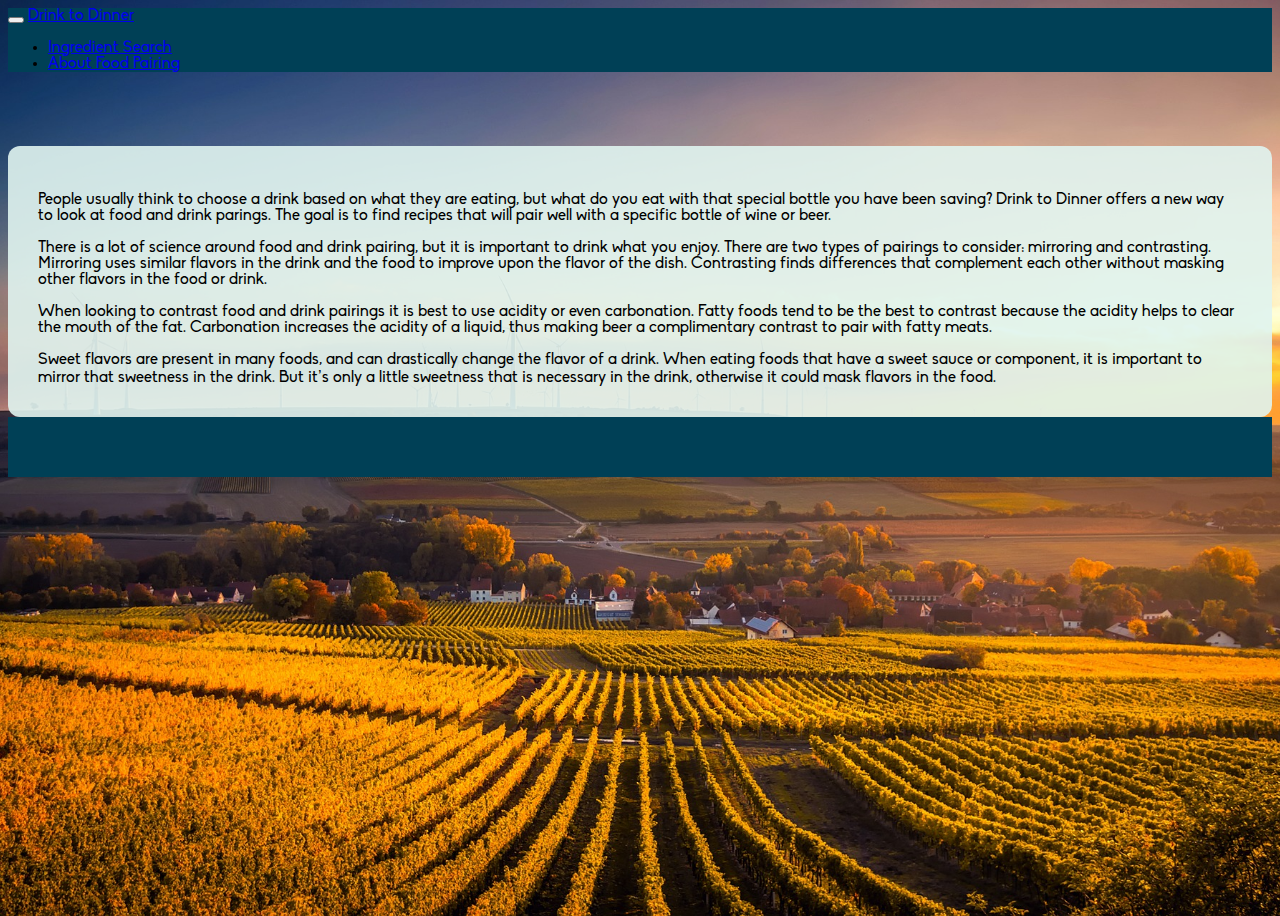
<file: about.html>
<!DOCTYPE html>
<html>

<head>
  <meta charset="utf-8">
  <meta name="viewport" content="width=device-width, initial-scale=1">
  <title>Drink to Dinner</title>
  <link rel="icon" href="images/Drink-to-Dinner.png">

  <!-- Stylesheets -->
  <link rel="stylesheet" href="https://maxcdn.bootstrapcdn.com/bootstrap/4.0.0-alpha.6/css/bootstrap.min.css" integrity="sha384-rwoIResjU2yc3z8GV/NPeZWAv56rSmLldC3R/AZzGRnGxQQKnKkoFVhFQhNUwEyJ" crossorigin="anonymous">

  <link rel="stylesheet" href="stylesheets/style.css">


  <!-- Scripts -->
  <script src="https://code.jquery.com/jquery-3.2.1.min.js" integrity="sha256-hwg4gsxgFZhOsEEamdOYGBf13FyQuiTwlAQgxVSNgt4=" crossorigin="anonymous"></script>

  <script src="https://npmcdn.com/tether@1.2.4/dist/js/tether.min.js"></script>

  <script src="https://maxcdn.bootstrapcdn.com/bootstrap/4.0.0-alpha.6/js/bootstrap.min.js" integrity="sha384-vBWWzlZJ8ea9aCX4pEW3rVHjgjt7zpkNpZk+02D9phzyeVkE+jo0ieGizqPLForn" crossorigin="anonymous"></script>

  <script type="text/javascript" src="scripts/script.js"></script>
</head>

<body id="aboutBody" class="d-flex flex-column justify-content-between">
  <nav class="navbar navbar-toggleable-md navbar-inverse bg-faded fixed-top">
    <button class="navbar-toggler navbar-toggler-right" type="button" data-toggle="collapse" data-target="#navToggle" aria-label="Toggle navigation">
      <span class="navbar-toggler-icon"></span>
    </button>
    <a class="navbar-brand" href="index.html">Drink to Dinner</a>
    <div class="collapse navbar-collapse" id="navToggle">
      <ul class="nav navbar-nav">
        <li class="nav-item">
          <a class="nav-link" href="index.html">Ingredient Search</a>
        </li>
        <li class="nav-item">
          <a class="nav-link" href="about.html">About Food Pairing</a>
        </li>
      </ul>
    </div>
  </nav>
  <main>
    <div class="container">
      <div class="row" id="about">
        <p>
          People usually think to choose a drink based on what they are eating, but what do you eat with that special bottle you have been saving?  Drink to Dinner offers a new way to look at food and drink parings.  The goal is to find recipes that will pair well with a specific bottle of wine or beer.
        </p>
        <p>
          There is a lot of science around food and drink pairing, but it is important to drink what you enjoy.  There are two types of pairings to consider: mirroring and contrasting.  Mirroring uses similar flavors in the drink and the food to improve upon the flavor of the dish.  Contrasting finds differences that complement each other without masking other flavors in the food or drink.
        </p>
        <p>
          When looking to contrast food and drink pairings it is best to use acidity or even carbonation.  Fatty foods tend to be the best to contrast because the acidity helps to clear the mouth of the fat.  Carbonation increases the acidity of a liquid, thus making beer a complimentary contrast to pair with fatty meats.
        </p>
        <p>
          Sweet flavors are present in many foods, and can drastically change the flavor of a drink.  When eating foods that have a sweet sauce or component, it is important to mirror that sweetness in the drink.  But it’s only a little sweetness that is necessary in the drink, otherwise it could mask flavors in the food.
        </p>
      </div>
    </div>
  </main>

  <footer>
    <div class="container-fluid">
    </div>
  </footer>
</body>
</html>
</file>
<file: stylesheets/style.css>
/*
 *
 * Nav
 *
 */

.navbar {
  background: #004056;
}


/*
 *
 * Header
 *
 */
select {
  margin-bottom: 8px;
  min-width: 204px;
}

header {
  height: 100vh;
  background-image: url(../images/splash.jpg);
  background-repeat: no-repeat;
  background-size: cover;
  background-position: center;
}

#drinkChoice {
  max-width: 160px;
}

#drinkBtn {
  min-width: 204px;
}

/*
 *
 * Body
 *
 */

body {
  background: #e1f4f0;
}


/*
 *
 * Pairing Ingredients
 *
 */

.ingredientCard {
  width: 12em;
  margin: 5px;
}

.ingredientCard img {
  height: 100px;
  width: 100px;
}

.navBarFix {
  padding-top: 61px;
}

#pairIngredientsDiv {
  background-image: url(../images/ingredients.jpg);
  background-repeat: no-repeat;
  background-size: cover;
  background-position: center;
}

#pairIngredientsDiv h2 {
  color: #FFFFCB;
  font-family: Biko, serif;
}

input {
  margin-bottom: 8px;
}

.ingredientDivs {
  display: inline-block;
  margin: 10px;
}
/*
 *
 * Recipes
 *
 */

.recipeCard {
  width: 16em;
  margin: 13px;
}

.card-success {
  background: #2C858D;
  border-color: #2C858D;
}

.card-header {
  background: #74CEB7;
}

#recipeDiv1 {
  background-image: url(../images/table.jpg);
  background-repeat: no-repeat;
  background-size: cover;
  background-position: center;
}

#recipeDiv2 {
  background-image: url(../images/recipe4.jpg);
  background-repeat: no-repeat;
  background-size: cover;
  background-position: center;
}

#recipeList1 img, #recipeList2 img {
  max-width: 254px;
  max-height: 169px;
}


/*
 *
 * Footer
 *
 */

footer {
  height: 60px;
  line-height: 60px;
  background-color: #004056;
  color: rgba(255, 255, 255, .5)
}


/*
 *
 * Modals
 *
 */

iframe {
  width: 100%;
  height: 80vh;
  border: none;
}

@media (min-width: 576px) {
  .modal-dialog {
    max-width: 1000px;
  }
}

.modal-content {
  background: rgba(224, 244, 239, 0.9);
}


/*
  *
  * About
  *
  */

#about {
  margin-top: 74px;
  background: rgba(224, 244, 239, 0.9);
  padding: 30px;
  padding-bottom: 15px;
  border-radius: 12px;
}

#aboutBody {
  height: 100vh;
  background-image: url(../images/about.jpg);
  background-repeat: no-repeat;
  background-size: cover;
  background-position: center;
}

/*
  *
  * Button recolor
  *
  */

.btn-outline-success {
  color: #2C858D;
  border-color: #2C858D;
}

.btn-outline-success:hover, .btn-outline-success:focus, .btn-outline-success:active, .btn-outline-success.active, .show>.btn-outline-success.dropdown-toggle, .btn-outline-success.focus {
  background: #2C858D;
  border-color: #2C858D;
  color: #FFFFCB;
}

.btn-outline-success:focus, .btn-outline-success.focus {
  -webkit-box-shadow: 0 0 0 2px rgba(44, 133, 142, 0.5);
  box-shadow: 0 0 0 2px rgba(44, 133, 142, 0.5);
}

.btn-success {
  color: #FFFFCB;
  background: #2C858D;
  border-color: #2C858D;
}

.btn-success:hover {
  color: #FFFFCB;
  background-color: #247178;
  border-color: #317278;
}

.btn-success:focus, .btn-success.focus {
  -webkit-box-shadow: 0 0 0 2px rgba(44, 133, 142, 0.5);
  box-shadow: 0 0 0 2px rgba(44, 133, 142, 0.5)
}

.btn-success.disabled, .btn-success:disabled {
  background-color: #2C858D;
  border-color: #2C858D;
}

.btn-success:active, .btn-success.active, .show>.btn-success.dropdown-toggle {
  color: #FFFFCB;
  background-color: #247178;
  background-image: none;
  border-color: #317278;
}

.card-block a:focus, .card-block a:hover {
  color: #cdcd90;
}


/*
 *
 * Fonts
 *
 */

@font-face {
  font-family: Biko;
  src: url(../fonts/Biko_Regular.otf);
}

nav, select, button, footer, p, #pairIngredients, #recipeList1, #recipeList2 {
  font-family: Biko, sans-serif;
}


/*
 *
 * Mobile
 *
 */

@media (max-width: 480px) {
  #recipeDiv1, #recipeDiv2, #pairIngredientsDiv {
    background-image: none;
  }

  .drinkToPairing {
    display: flex;
    flex-direction: column;
    align-items: center;
  }

  .ingredientToRecipe {
    display: flex;
    flex-direction: column;
  }

  #pairIngredientsDiv h2 {
    color: #004056;
  }

  #mobileFooter {
    display: none;
  }
}
@media (max-width: 992px) {
  .drinkToPairing {
    display: flex;
    flex-direction: column;
    align-items: center;
  }
}

/*
 *
 * Hide elements
 *
 */

.hidden {
  display: none;
}
</file>
